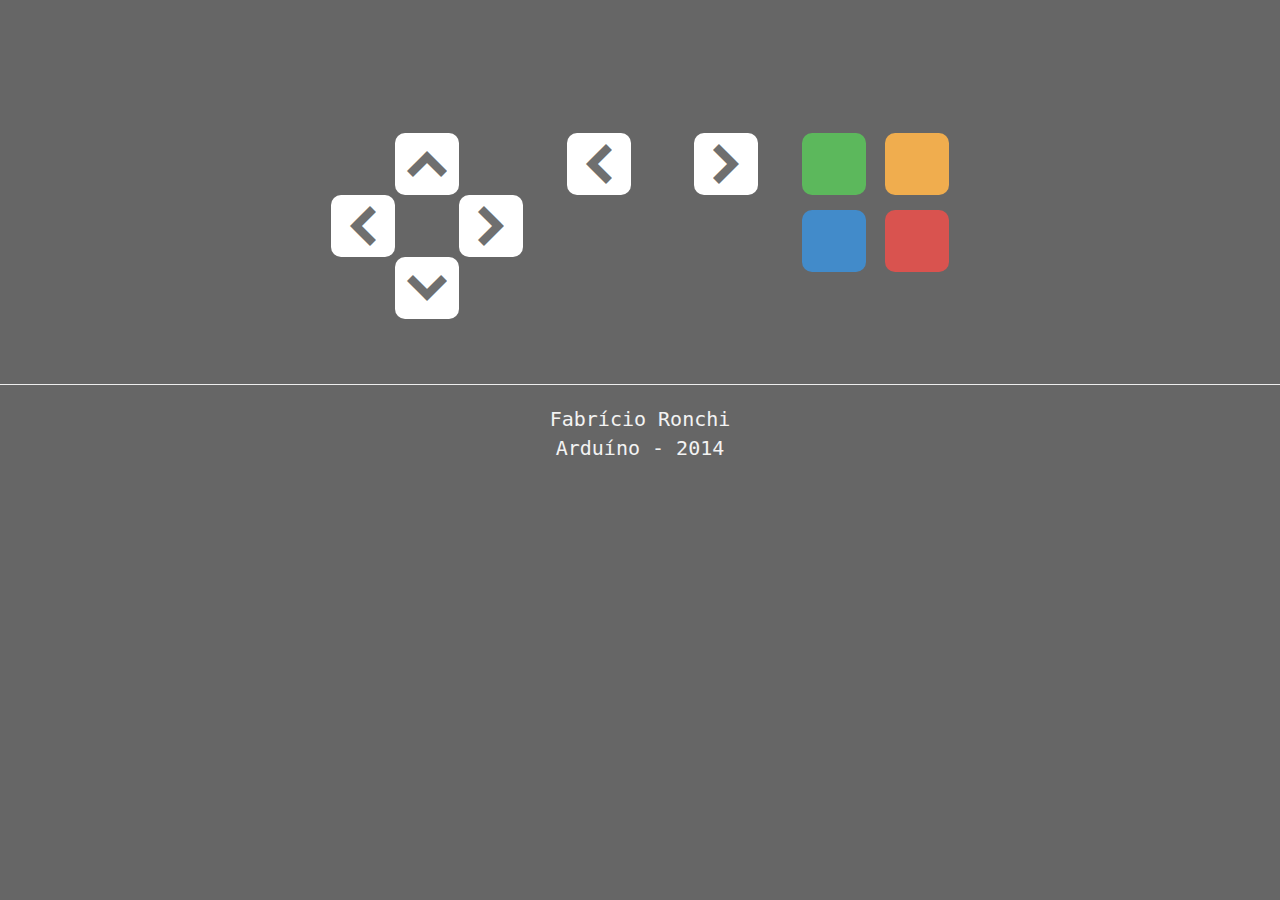
<file: index.html>
<!DOCTYPE html>
<html lang="en">
<head>
	<title>Controle</title>
	<meta charset="UTF-8">
	<meta name="description" content="Fabriício Ronchi - Controle Arduíno">
	<meta name="author" content="Fabrício Ronchi">
	<link rel="shortcut icon" href="assets/imagens/icon.jpg">
	<meta name="viewport" content="width=device-width, initial-scale=1">
	<link rel="stylesheet" type="text/css" href="assets/bootstrap/css/bootstrap.min.css">
	<link rel="stylesheet" type="text/css" href="assets/css/style.css">
	<link rel="stylesheet" type="text/css" href="assets/fontello/css/fontello.css">
	<link rel="stylesheet" type="text/css" href="assets/fontello/css/animation.css">	
</head>
<body>
	<div class="main">
		<ul>
			<li>
				<div class="commands">
					<div class="up">
						<button type="text" class="btn btn-default"><i class="icon-up-open"></i></button>
					</div>
					<div class="left-right">
						<button type="text" class="btn btn-default btn-left"><i class="icon-left-open"></i></button>
						<button type="text" class="btn btn-default btn-right"><i class="icon-right-open"></i></button>
					</div>
					<div class="down">
						<button type="text" class="btn btn-default"><i class="icon-down-open"></i></button>
					</div>
				</div>
			</li>
			<li>
				<div class="commands light">
					<div class="options">
						<button type="text" class="btn btn-default btn-left"><i class="icon-left-open"></i></button>
						<button type="text" class="btn btn-default btn-right"><i class="icon-right-open"></i></button>
					</div>
				</div>
			</li>
			<li>
				<div class="commands configs">
					<div class="btn-up">
						<button type="text" class="btn btn-success btn-fone"><i class="icon-megaphone"></i></button>
						<button type="text" class="btn btn-warning btn-search"><i class="icon-search"></i></button>
					</div>
					<div class="btn-down">
						<button type="text" class="btn btn-primary btn-rss"><i class="icon-rss"></i></button>
						<button type="text" class="btn btn-danger btn-config"><i class="icon-cog"></i></button>
					</div>
				</div>
			</li>
		</ul>
		<hr />
		<footer class="main-footer">
			<div>Fabrício Ronchi</div>
			<div>Arduíno - 2014</div>
		</footer>
	</div>
</body>
</html>
</file>
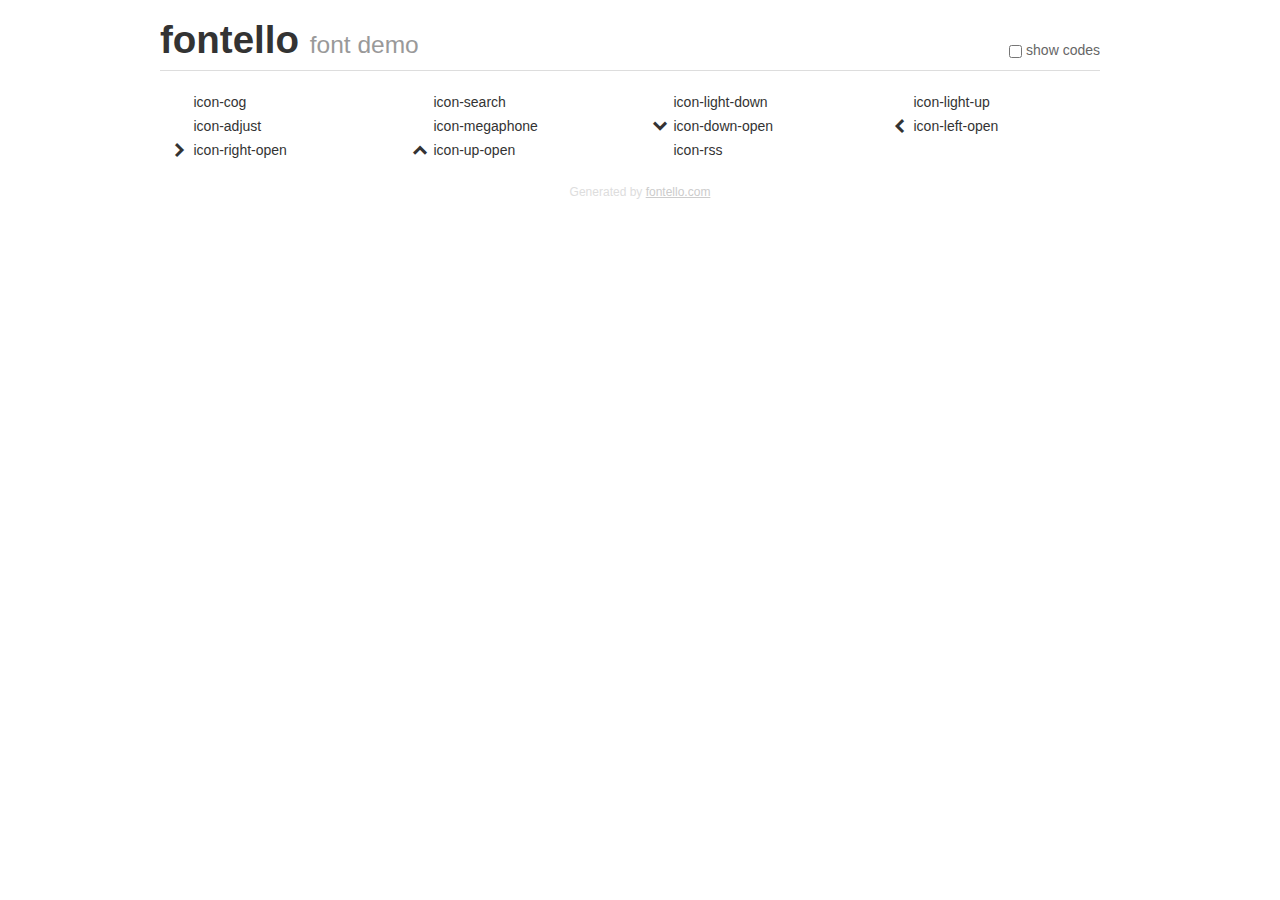
<file: assets/fontello/demo.html>
<!DOCTYPE html>
<html>
  <head>
    <!--[if lt IE 9]>
    <script src="http://html5shim.googlecode.com/svn/trunk/html5.js"></script>
    <![endif]-->
    <meta charset="UTF-8"><style type="text/css">/*
 * Bootstrap v2.2.1
 *
 * Copyright 2012 Twitter, Inc
 * Licensed under the Apache License v2.0
 * http://www.apache.org/licenses/LICENSE-2.0
 *
 * Designed and built with all the love in the world @twitter by @mdo and @fat.
 */
.clearfix {
  *zoom: 1;
}
.clearfix:before,
.clearfix:after {
  display: table;
  content: "";
  line-height: 0;
}
.clearfix:after {
  clear: both;
}
html {
  font-size: 100%;
  -webkit-text-size-adjust: 100%;
  -ms-text-size-adjust: 100%;
}
a:focus {
  outline: thin dotted #333;
  outline: 5px auto -webkit-focus-ring-color;
  outline-offset: -2px;
}
a:hover,
a:active {
  outline: 0;
}
button,
input,
select,
textarea {
  margin: 0;
  font-size: 100%;
  vertical-align: middle;
}
button,
input {
  *overflow: visible;
  line-height: normal;
}
button::-moz-focus-inner,
input::-moz-focus-inner {
  padding: 0;
  border: 0;
}
body {
  margin: 0;
  font-family: "Helvetica Neue", Helvetica, Arial, sans-serif;
  font-size: 14px;
  line-height: 20px;
  color: #333;
  background-color: #fff;
}
a {
  color: #08c;
  text-decoration: none;
}
a:hover {
  color: #005580;
  text-decoration: underline;
}
.row {
  margin-left: -20px;
  *zoom: 1;
}
.row:before,
.row:after {
  display: table;
  content: "";
  line-height: 0;
}
.row:after {
  clear: both;
}
[class*="span"] {
  float: left;
  min-height: 1px;
  margin-left: 20px;
}
.container,
.navbar-static-top .container,
.navbar-fixed-top .container,
.navbar-fixed-bottom .container {
  width: 940px;
}
.span12 {
  width: 940px;
}
.span11 {
  width: 860px;
}
.span10 {
  width: 780px;
}
.span9 {
  width: 700px;
}
.span8 {
  width: 620px;
}
.span7 {
  width: 540px;
}
.span6 {
  width: 460px;
}
.span5 {
  width: 380px;
}
.span4 {
  width: 300px;
}
.span3 {
  width: 220px;
}
.span2 {
  width: 140px;
}
.span1 {
  width: 60px;
}
[class*="span"].pull-right,
.row-fluid [class*="span"].pull-right {
  float: right;
}
.container {
  margin-right: auto;
  margin-left: auto;
  *zoom: 1;
}
.container:before,
.container:after {
  display: table;
  content: "";
  line-height: 0;
}
.container:after {
  clear: both;
}
p {
  margin: 0 0 10px;
}
.lead {
  margin-bottom: 20px;
  font-size: 21px;
  font-weight: 200;
  line-height: 30px;
}
small {
  font-size: 85%;
}
h1 {
  margin: 10px 0;
  font-family: inherit;
  font-weight: bold;
  line-height: 20px;
  color: inherit;
  text-rendering: optimizelegibility;
}
h1 small {
  font-weight: normal;
  line-height: 1;
  color: #999;
}
h1 {
  line-height: 40px;
}
h1 {
  font-size: 38.5px;
}
h1 small {
  font-size: 24.5px;
}
body {
  margin-top: 90px;
}
.header {
  position: fixed;
  top: 0;
  left: 50%;
  margin-left: -480px;
  background-color: #fff;
  border-bottom: 1px solid #ddd;
  padding-top: 10px;
  z-index: 10;
}
.footer {
  color: #ddd;
  font-size: 12px;
  text-align: center;
  margin-top: 20px;
}
.footer a {
  color: #ccc;
  text-decoration: underline;
}
.the-icons {
  font-size: 14px;
  line-height: 24px;
}
.switch {
  position: absolute;
  right: 0;
  bottom: 10px;
  color: #666;
}
.switch input {
  margin-right: 0.3em;
}
.codesOn .i-name {
  display: none;
}
.codesOn .i-code {
  display: inline;
}
.i-code {
  display: none;
}
</style>
    <link rel="stylesheet" href="css/fontello.css">
    <link rel="stylesheet" href="css/animation.css">
    <!--[if IE 7]>
    <link rel="stylesheet" href="css/fontello-ie7.css">
    <![endif]-->
    <script>
      function toggleCodes(on) {
        var obj = document.getElementById('icons');
        
        if (on) {
          obj.className += ' codesOn';
        } else {
          obj.className = obj.className.replace(' codesOn', '');
        }
      }
      
    </script>
  </head>
  <body>
    <div class="container header">
      <h1>
        fontello
         <small>font demo</small>
      </h1>
      <label class="switch">
        <input type="checkbox" onclick="toggleCodes(this.checked)">show codes
      </label>
    </div>
    <div id="icons" class="container">
      <div class="row">
        <div title="Code: 0xe800" class="the-icons span3"><i class="icon-cog"></i> <span class="i-name">icon-cog</span><span class="i-code">0xe800</span></div>
        <div title="Code: 0xe803" class="the-icons span3"><i class="icon-search"></i> <span class="i-name">icon-search</span><span class="i-code">0xe803</span></div>
        <div title="Code: 0xe808" class="the-icons span3"><i class="icon-light-down"></i> <span class="i-name">icon-light-down</span><span class="i-code">0xe808</span></div>
        <div title="Code: 0xe809" class="the-icons span3"><i class="icon-light-up"></i> <span class="i-name">icon-light-up</span><span class="i-code">0xe809</span></div>
      </div>
      <div class="row">
        <div title="Code: 0xe80a" class="the-icons span3"><i class="icon-adjust"></i> <span class="i-name">icon-adjust</span><span class="i-code">0xe80a</span></div>
        <div title="Code: 0xe801" class="the-icons span3"><i class="icon-megaphone"></i> <span class="i-name">icon-megaphone</span><span class="i-code">0xe801</span></div>
        <div title="Code: 0xe804" class="the-icons span3"><i class="icon-down-open"></i> <span class="i-name">icon-down-open</span><span class="i-code">0xe804</span></div>
        <div title="Code: 0xe805" class="the-icons span3"><i class="icon-left-open"></i> <span class="i-name">icon-left-open</span><span class="i-code">0xe805</span></div>
      </div>
      <div class="row">
        <div title="Code: 0xe806" class="the-icons span3"><i class="icon-right-open"></i> <span class="i-name">icon-right-open</span><span class="i-code">0xe806</span></div>
        <div title="Code: 0xe807" class="the-icons span3"><i class="icon-up-open"></i> <span class="i-name">icon-up-open</span><span class="i-code">0xe807</span></div>
        <div title="Code: 0xe802" class="the-icons span3"><i class="icon-rss"></i> <span class="i-name">icon-rss</span><span class="i-code">0xe802</span></div>
      </div>
    </div>
    <div class="container footer">Generated by <a href="http://fontello.com">fontello.com</a></div>
  </body>
</html>
</file>
<file: assets/css/style.css>
body {
	background: #666;
	color: #f3f3f3;
}

ul{
	list-style: none;
	display: block;
	list-style-type: disc;
	-webkit-margin-before: 0px;
	-webkit-margin-after: 0px;
	-webkit-margin-start: 0px;
	-webkit-margin-end: 0px;
	-webkit-padding-start: 0px;
}

li{
	display: inline;
}

.commands{
	display: inline-table;
	margin-left: 20px;
	margin-right: 20px;
}

.main {
	text-align: center;
	margin-top: 70px;
}

i{
	font-size: 40px;
	opacity: 0.70;
}

.main-footer{
	font-size: 20px;
	margin-bottom: 20px;
	font-family: monospace;
 }

 .btn-left {
	margin-right: 30px;
 }

 .btn-right {
	margin-left: 30px;
 }

 .configs {
	margin-top: 25px;
 }

 .btn-up{
	margin-bottom: 15px;
 }

 .btn-fone , .btn-rss{
	margin-right: 15px;
 }

 .light{
	margin-top: 63px;
 }

 .sliders-light{
 	width: 150px;
 }


/* INÍCIO BOOSTRAP - MY BOOSTRAP */
 .btn {
  display: inline-block;
  padding: 1.5px 3px;
  margin-bottom: 0;
  font-size: 14px;
  font-weight: normal;
  line-height: 1.428571429;
  text-align: center;
  cursor: pointer;
  border: 1px solid transparent;
  border-radius: 10px;
}
/* FIM BOOSTRAP - MY BOOSTRAP */

hr{
	margin-top: 65px;
}

@media (max-width: 472px) {
	hr{
		margin-top: 20px;
		margin-bottom: 20px;
	}
 }
</file>
<file: assets/fontello/css/fontello.css>
@font-face {
  font-family: 'fontello';
  src: url('../font/fontello.eot?83306095');
  src: url('../font/fontello.eot?83306095#iefix') format('embedded-opentype'),
       url('../font/fontello.woff?83306095') format('woff'),
       url('../font/fontello.ttf?83306095') format('truetype'),
       url('../font/fontello.svg?83306095#fontello') format('svg');
  font-weight: normal;
  font-style: normal;
}
/* Chrome hack: SVG is rendered more smooth in Windozze. 100% magic, uncomment if you need it. */
/* Note, that will break hinting! In other OS-es font will be not as sharp as it could be */
/*
@media screen and (-webkit-min-device-pixel-ratio:0) {
  @font-face {
    font-family: 'fontello';
    src: url('../font/fontello.svg?83306095#fontello') format('svg');
  }
}
*/
 
 [class^="icon-"]:before, [class*=" icon-"]:before {
  font-family: "fontello";
  font-style: normal;
  font-weight: normal;
  speak: none;
 
  display: inline-block;
  text-decoration: inherit;
  width: 1em;
  margin-right: .2em;
  text-align: center;
  /* opacity: .8; */
 
  /* For safety - reset parent styles, that can break glyph codes*/
  font-variant: normal;
  text-transform: none;
     
  /* fix buttons height, for twitter bootstrap */
  line-height: 1em;
 
  /* Animation center compensation - margins should be symmetric */
  /* remove if not needed */
  margin-left: .2em;
 
  /* you can be more comfortable with increased icons size */
  /* font-size: 120%; */
 
  /* Uncomment for 3D effect */
  /* text-shadow: 1px 1px 1px rgba(127, 127, 127, 0.3); */
}
 
.icon-cog:before { content: '\e800'; } /* '' */
.icon-search:before { content: '\e803'; } /* '' */
.icon-light-down:before { content: '\e808'; } /* '' */
.icon-light-up:before { content: '\e809'; } /* '' */
.icon-adjust:before { content: '\e80a'; } /* '' */
.icon-megaphone:before { content: '\e801'; } /* '' */
.icon-down-open:before { content: '\e804'; } /* '' */
.icon-left-open:before { content: '\e805'; } /* '' */
.icon-right-open:before { content: '\e806'; } /* '' */
.icon-up-open:before { content: '\e807'; } /* '' */
.icon-rss:before { content: '\e802'; } /* '' */
</file>
<file: assets/fontello/css/fontello-ie7.css>
[class^="icon-"], [class*=" icon-"] {
  font-family: 'fontello';
  font-style: normal;
  font-weight: normal;
 
  /* fix buttons height */
  line-height: 1em;
 
  /* you can be more comfortable with increased icons size */
  /* font-size: 120%; */
}
 
.icon-cog { *zoom: expression( this.runtimeStyle['zoom'] = '1', this.innerHTML = '&#xe800;&nbsp;'); }
.icon-search { *zoom: expression( this.runtimeStyle['zoom'] = '1', this.innerHTML = '&#xe803;&nbsp;'); }
.icon-light-down { *zoom: expression( this.runtimeStyle['zoom'] = '1', this.innerHTML = '&#xe808;&nbsp;'); }
.icon-light-up { *zoom: expression( this.runtimeStyle['zoom'] = '1', this.innerHTML = '&#xe809;&nbsp;'); }
.icon-adjust { *zoom: expression( this.runtimeStyle['zoom'] = '1', this.innerHTML = '&#xe80a;&nbsp;'); }
.icon-megaphone { *zoom: expression( this.runtimeStyle['zoom'] = '1', this.innerHTML = '&#xe801;&nbsp;'); }
.icon-down-open { *zoom: expression( this.runtimeStyle['zoom'] = '1', this.innerHTML = '&#xe804;&nbsp;'); }
.icon-left-open { *zoom: expression( this.runtimeStyle['zoom'] = '1', this.innerHTML = '&#xe805;&nbsp;'); }
.icon-right-open { *zoom: expression( this.runtimeStyle['zoom'] = '1', this.innerHTML = '&#xe806;&nbsp;'); }
.icon-up-open { *zoom: expression( this.runtimeStyle['zoom'] = '1', this.innerHTML = '&#xe807;&nbsp;'); }
.icon-rss { *zoom: expression( this.runtimeStyle['zoom'] = '1', this.innerHTML = '&#xe802;&nbsp;'); }
</file>
<file: assets/fontello/css/animation.css>
/*
   Animation example, for spinners
*/
.animate-spin {
  -moz-animation: spin 2s infinite linear;
  -o-animation: spin 2s infinite linear;
  -webkit-animation: spin 2s infinite linear;
  animation: spin 2s infinite linear;
  display: inline-block;
}
@-moz-keyframes spin {
  0% {
    -moz-transform: rotate(0deg);
    -o-transform: rotate(0deg);
    -webkit-transform: rotate(0deg);
    transform: rotate(0deg);
  }

  100% {
    -moz-transform: rotate(359deg);
    -o-transform: rotate(359deg);
    -webkit-transform: rotate(359deg);
    transform: rotate(359deg);
  }
}
@-webkit-keyframes spin {
  0% {
    -moz-transform: rotate(0deg);
    -o-transform: rotate(0deg);
    -webkit-transform: rotate(0deg);
    transform: rotate(0deg);
  }

  100% {
    -moz-transform: rotate(359deg);
    -o-transform: rotate(359deg);
    -webkit-transform: rotate(359deg);
    transform: rotate(359deg);
  }
}
@-o-keyframes spin {
  0% {
    -moz-transform: rotate(0deg);
    -o-transform: rotate(0deg);
    -webkit-transform: rotate(0deg);
    transform: rotate(0deg);
  }

  100% {
    -moz-transform: rotate(359deg);
    -o-transform: rotate(359deg);
    -webkit-transform: rotate(359deg);
    transform: rotate(359deg);
  }
}
@-ms-keyframes spin {
  0% {
    -moz-transform: rotate(0deg);
    -o-transform: rotate(0deg);
    -webkit-transform: rotate(0deg);
    transform: rotate(0deg);
  }

  100% {
    -moz-transform: rotate(359deg);
    -o-transform: rotate(359deg);
    -webkit-transform: rotate(359deg);
    transform: rotate(359deg);
  }
}
@keyframes spin {
  0% {
    -moz-transform: rotate(0deg);
    -o-transform: rotate(0deg);
    -webkit-transform: rotate(0deg);
    transform: rotate(0deg);
  }

  100% {
    -moz-transform: rotate(359deg);
    -o-transform: rotate(359deg);
    -webkit-transform: rotate(359deg);
    transform: rotate(359deg);
  }
}
</file>
